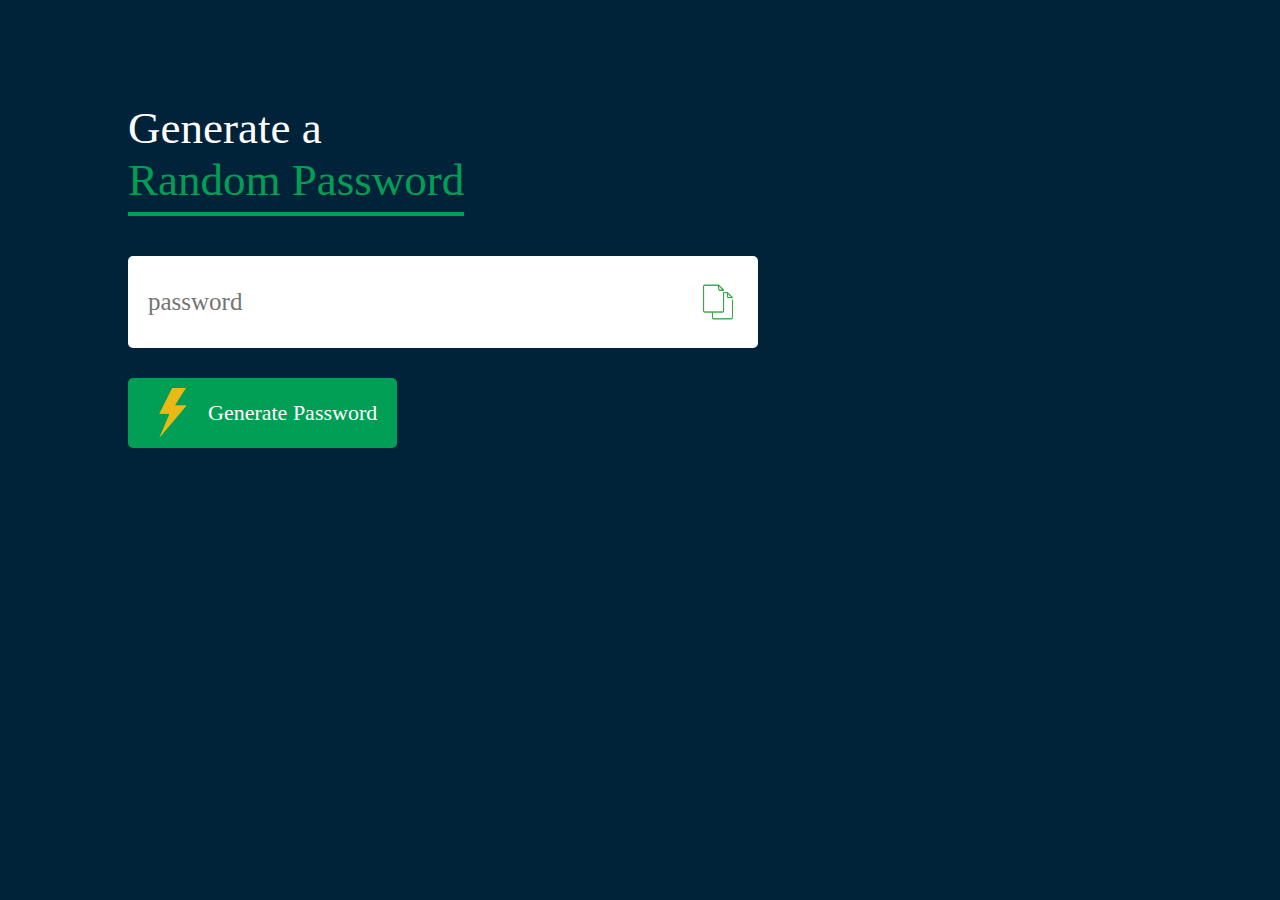
<file: random_pss_gen.html>
<html lang="en">
<head>
  <meta charset="UTF-8">
  <meta name="viewport" content="width=device-width, initial-scale=1.0">
  <link rel="stylesheet" href="random_pss_gen.css">
  <title>Random Password Generator</title>
</head>
<body>
  <div class="container">
    <h1>Generate a <br><span>Random Password</span> </h1>
    <div class="display">
      <input type="text" id="password" placeholder="password">
      <img src="copy.png" onclick="copyPassword();">
    </div>
    <button onclick="createPassword();"><img src="energy.png">Generate Password</button>
  </div>
  <script src="random_pss_gen.js"></script>
</body>
</html>
</file>
<file: random_pss_gen.css>
*{
  margin:0;
  padding:0;
  font-family: 'poppins' , 'san-serif';
  box-sizing:border-box;
}
body{
  background-color: #002339;
  color:#fff;
}
.container{
  margin:10%;
  margin-top:8%;
  width:90%;
  max-width:700px;
}
.display{
  width:90%;
  margin-top:50px;
  margin-bottom:30px;
  background:#fff;
  color:#333;
  display:flex;
  align-items:center;
  justify-content:space-between;
  padding:26px 20px;
  border-radius:5px;
}
.container h1{
  font-weight:500;
  font-size:45px;
}
.container h1 span{
  color:#019f55;
  border-bottom:4px solid #019f55;
  padding-bottom:7px;
}
.display img{
  width:40px;
  cursor:pointer;
}
.display input{
  border:0;
  outline:0;
  font-size:25px;
}
.container button img{
  width:50px;
  margin-right:10px;
}
.container button{
  border:0;
  outline:0;
  background:#019f55;
  color:white;
  font-size:22px;
  font-weight:300;
  display:flex;
  align-items:center;
  justify-content:center;
  padding:10px 20px;
  border-radius:5px;
  cursor:pointer;
}
</file>
